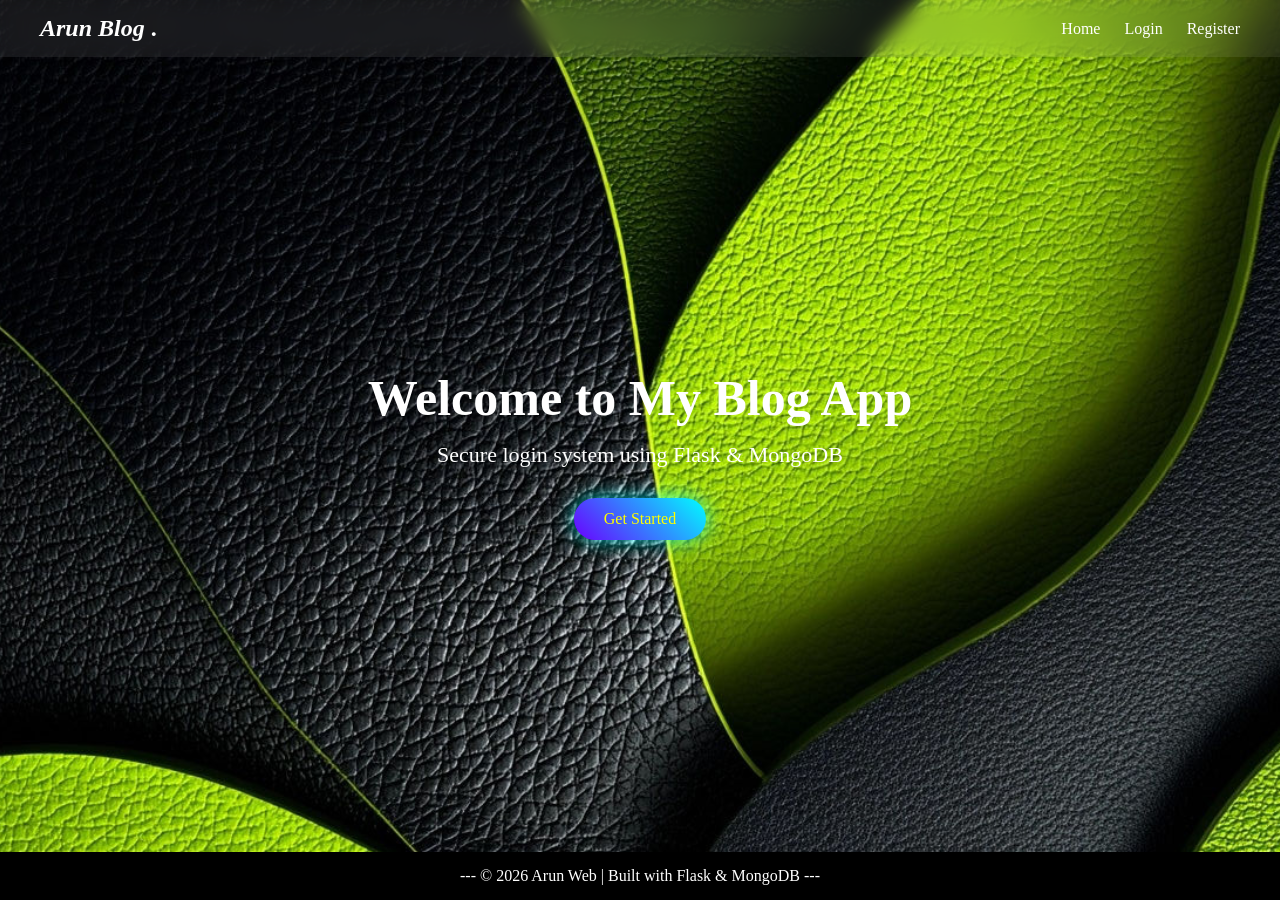
<file: index.html>
<!DOCTYPE html>
<html lang="en">
<head>
    <meta charset="UTF-8">
    <meta name="viewport" content="width=device-width, initial-scale=1.0">
    <title>Arun web</title>
   <style>
    *{
        margin:0;
        padding:0;
        box-sizing:border-box;
        font-family:'Times New Roman', Times, serif;
    }

    body{
        overflow: hidden;
        position: relative;
        background-color: rgb(0, 0, 0);
        color:white;
        min-height:100vh;
        display:flex;
        flex-direction:column;
        z-index: 1;

        /* animation */
        opacity:0;
        animation: fadeIn 0.5s ease-in-out forwards;
    }

    @keyframes fadeIn{
        to{
            opacity:1;
        }
    }

    body::before {
    content: "";
    position: absolute;
    top: 0;
    left: 0;
    width: 100%;
    height: 100%;
    background: url("/image/b3243a035fc01781bbf141ba9803023d.jpg") no-repeat center center/cover;
    z-index: -1;
    }
    
    .nav{
        display:flex;
        justify-content:space-between;
        align-items:center;
        padding:15px 40px;
        background:rgba(255, 255, 255, 0.079);
        backdrop-filter: blur(10px);
        position:sticky;
        top:0;
    }

    .nav a{
        margin-left:20px;
        text-decoration:none;
        color:white;
        transition:0.3s;
    }

    .nav a:hover{
        color:#00ffff;
    }

    div{
        animation-name: said;
        animation-duration: 1s;
        animation-timing-function: ease;
        animation-iteration-count: 1;
    }

    @keyframes said {
        from{
            transform: translateX(30px);
            opacity: 0;
        }

        to{
            transform: translateY(0);
            opacity: 1;
        }
    }

    .main{
        flex:1;
        display:flex;
        flex-direction:column;
        justify-content:center;
        align-items:center;
        text-align:center;
    }

    .main h1{
        font-size:50px;
    }

    .main p{
        margin-top:15px;
        font-size:22px;
    }

    .main a{
        margin-top:30px;
        padding:12px 30px;
        border-radius:30px;
        text-decoration:none;
        background:linear-gradient(45deg,#6a00ff,#00ffff);
        box-shadow:0 0 20px rgba(0,255,255,0.7);
        transition:0.4s;
        color: yellow;
    }

    .main a:hover{
        transform:scale(1.1);
    }

    footer{
        text-align:center;
        padding:15px;
        background:black;
    }


    /* ////////////////////////////////// */
    /*    responsive   view   */
    /*//////////////////////////////////  */

/* ============================= */
/* 📱 Responsive Design */
/* ============================= */

@media (max-width: 1024px){
    .main h1{
        font-size:40px;
    }

    .main p{
        font-size:20px;
    }
}

/* Tablet */
@media (max-width: 768px){

    .nav{
        flex-direction:column;
        padding:15px 20px;
        text-align:center;
    }

    .nav div{
        margin-top:10px;
    }

    .nav a{
        margin:10px;
        display:inline-block;
    }

    .main h1{
        font-size:32px;
    }

    .main p{
        font-size:18px;
        padding:0 20px;
    }

    .main a{
        padding:10px 25px;
        font-size:14px;
    }
}

/* Mobile */
@media (max-width: 480px){

    .main h1{
        font-size:26px;
    }

    .main p{
        font-size:16px;
    }

    .main a{
        width:80%;
        font-size:14px;
    }

    footer{
        font-size:14px;
    }
}
</style>
</head>
<body>
    <nav class="nav">
        <h2><i>Arun Blog</i> .</h2>
        <div >
            <a href="/index.html">Home</a>
            <a href="/user_login.html">Login</a>
            <a href="/signup.html">Register</a>
        </div>
    </nav>

    <section class="main">
        <h1>Welcome to My Blog App</h1>
        <p>Secure login system using Flask & MongoDB</p>
        <a href="/user_login.html">Get Started</a>
        
    </section>
    <footer>
       ---  © 2026 Arun Web | Built with Flask & MongoDB  ---
    </footer>

</body>

</html>
</file>
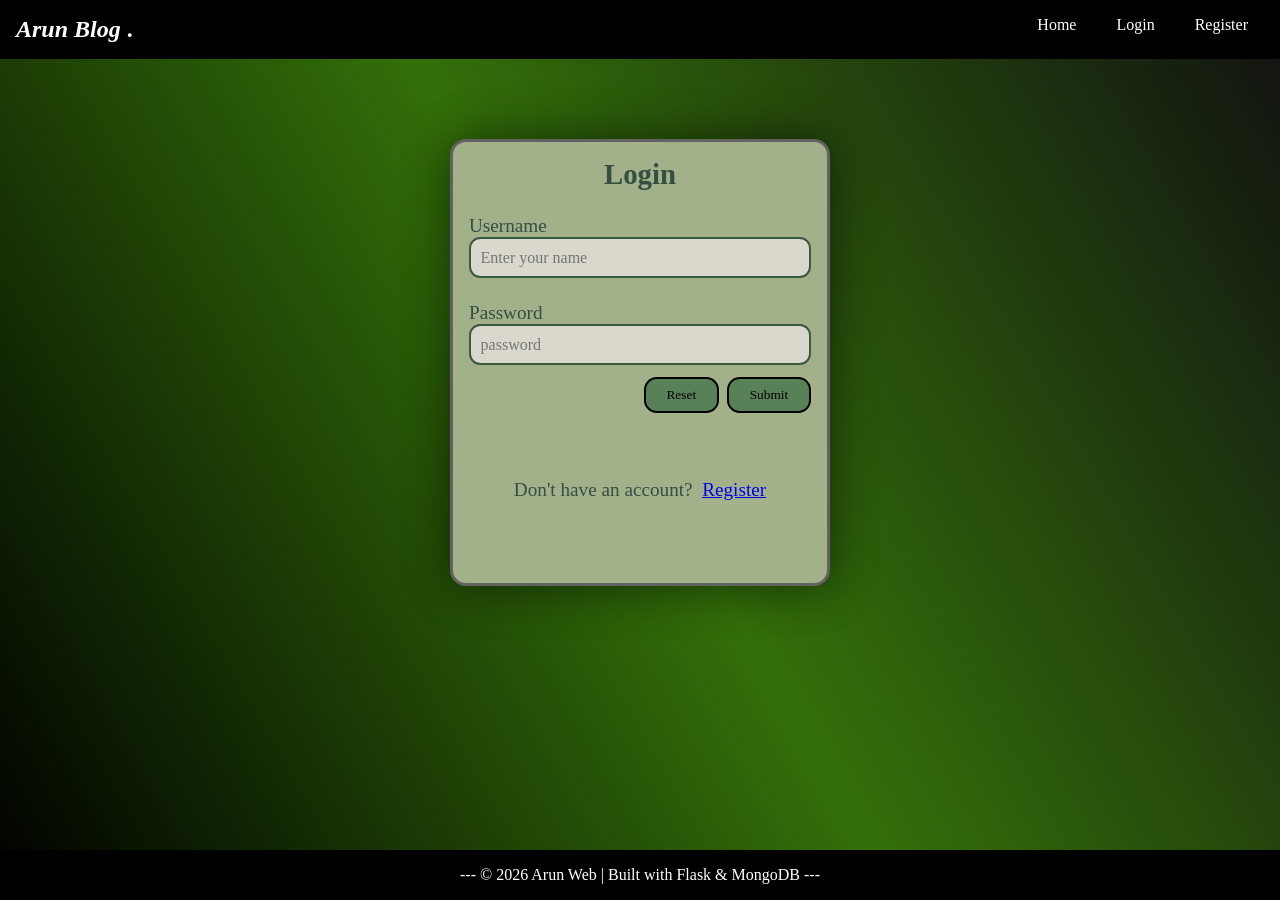
<file: dashboard.html>
<!DOCTYPE html>
<html lang="en">
<head>
    <meta charset="UTF-8">
    <meta name="viewport" content="width=device-width, initial-scale=1.0">
    <title>Dashboard</title>

    <style>
        /* ===== BODY ===== */

body {
    display:flex;
    flex-direction:column;
    margin: 0;
    padding: 0;
    font-family:'Times New Roman', Times, serif;
    background: linear-gradient(
        135deg,
        #d20b64 0%,
        #57048f 30%,
        #300e80 60%,
        #3457f5 100%
        );
    /* background: linear-gradient(60deg,#8d0801,#708d81,#ffffff,#708d81,#8d0801); */
    background-size: cover;
    background-repeat: no-repeat;
    background-attachment: fixed;
    min-height: 100vh;
}

/* ===== NAVBAR ===== */

.nav {
    position: sticky;
    top: 0;
    display: flex;
    justify-content: space-between;
    align-items: center;
    padding: 15px 40px;
    background: #001427;
    color: #f4d58d;
    border-bottom:3px solid #bf0603;
}

.nav h2 {
    color: white;
    margin: 0;
}

/* ===== MENU BUTTON ===== */

.menu-btn{
    font-size:22px;
    cursor:pointer;
    background:#001427;
    color:#f4d58d;
    border:none;
    padding:10px 15px;
    border-radius:10px;

    transition: transform 1s;
}

.menu-btn:hover{
    background:#001427;
    transform: rotate(1080deg);
}

/* ===== DROPDOWN ===== */

.dropdown{
    display:none;
    background:#708d81;
    width:150px;
    border-radius: 0.5rem;
    position:absolute;
    right:20px;
    top: 60px;
}

.dropdown a{
    font-size: 1.2rem;
    display:block;
    padding:10px;
    text-decoration:none;
    color:#001427;
    border-top:2px solid rgba(0,0,0,0.2);
}

.dropdown a:nth-child(1){
    border-radius: 0.5rem 0.5rem 0 0;
}

.dropdown a:last-child{
    border-radius:0 0 0.5rem 0.5rem;
}

.dropdown a:hover{
    background:rgba(245, 245, 245, 0.629);
}

/* ===== USER BOX ===== */

.user-box {
    display: flex;
    align-items: center;
    gap: 15px;
}

#username {
    color: #f4d58d;
    font-weight: bold;
}

/* ===== BUTTON ===== */

button {
    padding: 0.5rem 1rem;
    border: none;
    border-radius: 0.5rem;
    background: #bf0603;
    color: white;
    cursor: pointer;
}

button:hover {
    background: #8d0801;
}

/* ===== DASHBOARD BOX ===== */

.dashboard-container {
    display: flex;
    justify-content: center;
    align-items: center;
    margin-top: 80px;
    flex: 1;
}

.dashboard-box {
    background:linear-gradient(160deg,#f4d58d,#001427);
    padding: 40px;
    border-radius: 12px;
    width:90%;
    max-width:400px;
    box-shadow: 
    0 0px 10px #000000,
    0 0px 20px rgba(0, 0, 0, 0.41),
    0 0px 25px rgba(0, 0, 0, 0.632);
}

/* ===== PROFILE DATA ===== */

#data {
    margin-top: 20px;
    background: #708d81;
    padding: 15px;
    border-radius: 8px;
    color:#ffffff;
}

footer{
    margin-top:80px;
    background:#001427;
    color:#f4d58d;
    text-align:center;
    padding:15px;
    border-top:3px solid #bf0603;
    font-size:14px;
}

/* ===== RESPONSIVE ===== */

@media (max-width:768px){

    .nav{
        padding:15px 20px;
    }

    .dashboard-box{
        width:50%;
        padding:25px;
    }

    .dropdown{
        right:10px;
    }

    .user-box{
        gap:10px;
        font-size:14px;
    }

}

@media (max-width:480px){

    .nav h2{
        font-size:18px;
    }

    .menu-btn{
        font-size:20px;
        padding:8px 12px;
    }

    .dashboard-container{
        margin-top:40px;
    }

}
    </style>

</head>

<body>

    <!-- NAVBAR -->

    <nav class="nav">
        <h2>Arun Blog <span style="color: rgb(234, 0, 255);">.</span></h2>

        <div class="user-box">
            Welcome, <span id="username"></span>
            <button onclick="logout()">Logout</button>

            <button class="menu-btn" id="menuBtn">☰</button>
            <div class="dropdown" id="menu">
                <a href="#">Profile</a>
                <a href="#">Settings</a>
                <a onclick="logout()">Logout</a>
            </div>

        </div>
    </nav>
    <!-- DASHBOARD -->

    <div class="dashboard-container">
        <div class="dashboard-box">

            <h2>User Profile &nbsp;&nbsp;&nbsp;&nbsp;&nbsp;&nbsp;----- DEMO PAGE ----</h2>

            <div id="data">
                Loading profile...
            </div>

        </div>
    </div>

    <footer>
       ---  © 2026 Arun Web | Built with Flask & MongoDB  ---
    </footer>

</body>

<script src="/static/js/config.js"></script>
<script>

        /* ===== TOKEN CHECK ===== */

        const token = localStorage.getItem("token");

        if (!token) {
            window.location.href = "/user_login.html";
        }

        /* ===== GET PROFILE ===== */
        async function getProfile() {
            try {
                const response = await fetch(`${API_BASE_URL}api/profile`, {
                    
                    method:"GET",
                    
                    headers: {
                        "Authorization": "Bearer " + token
                    }
                });

                const data = await response.json();

                document.getElementById("username").innerText = data.username;

                document.getElementById("data").innerHTML = `
                    <p><b>Username:</b> ${data.username}</p>
                    <p><b>Email:</b> ${data.email}</p>
                    <p><b>User ID:</b> ${data.user_id}</p>
                    <p><b>Joined:</b> ${data.created_at}</p>
                `;

            } catch (error) {

                document.getElementById("data").innerText = "Error loading profile";

                console.error(error);
            }
        }

        /* ===== LOGOUT ===== */

        function logout() {
            localStorage.removeItem("token");
            window.location.href = "/user_login.html";
        }

        // async function logout() {
        //     console.log("checking")
        //     fetch(`${API_BASE_URL}api/logout`, {
        //         method: "GET",
        //         credentials: "include"   // 🔥 IMPORTANT (send session cookie)
        //     })
        //     .then(res => res.json())
        //     .then(data => {
        //         console.log(data);
        //         window.location.href = "/user_login.html";
        //     })
        //     .catch(err => console.error(err));
        // }

        /* ===== AUTO LOAD PROFILE ===== */

        window.onload = getProfile;

        // ===============  menu    --------------------->

        const menuBtn = document.getElementById("menuBtn");
        const menu = document.getElementById("menu");

        menuBtn.addEventListener("click", function(event){

            event.stopPropagation();

            if(menu.style.display === "block"){
                menu.style.display = "none";
                menuBtn.innerHTML = "☰";
            }else{
                menu.style.display = "block";
                menuBtn.innerHTML = "✖";
            }

        });
 
</script>

</html>
</file>
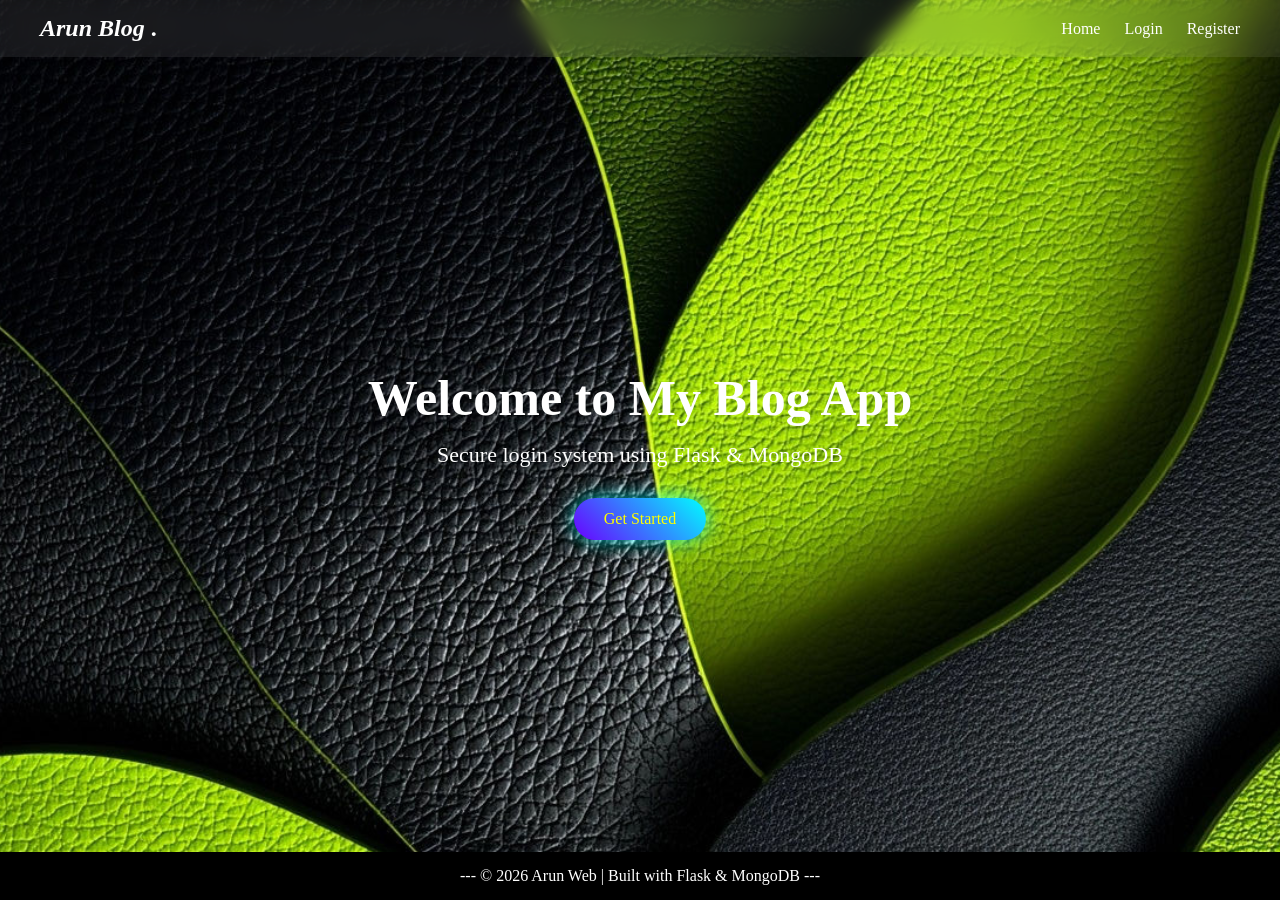
<file: home.html>
<!DOCTYPE html>
<html lang="en">
<head>
    <meta charset="UTF-8">
    <meta name="viewport" content="width=device-width, initial-scale=1.0">
    <title>Arun web</title>
   <style>
    *{
        margin:0;
        padding:0;
        box-sizing:border-box;
        font-family:'Times New Roman', Times, serif;
    }

    body{
        overflow: hidden;
        position: relative;
        background-color: rgb(0, 0, 0);
        color:white;
        min-height:100vh;
        display:flex;
        flex-direction:column;
        z-index: 1;

        /* animation */
        opacity:0;
        animation: fadeIn 0.5s ease-in-out forwards;
    }

    @keyframes fadeIn{
        to{
            opacity:1;
        }
    }

    body::before {
    content: "";
    position: absolute;
    top: 0;
    left: 0;
    width: 100%;
    height: 100%;
    background: url("/image/b3243a035fc01781bbf141ba9803023d.jpg") no-repeat center center/cover;
    z-index: -1;
    }
    
    .nav{
        display:flex;
        justify-content:space-between;
        align-items:center;
        padding:15px 40px;
        background:rgba(255, 255, 255, 0.079);
        backdrop-filter: blur(10px);
        position:sticky;
        top:0;
    }

    .nav a{
        margin-left:20px;
        text-decoration:none;
        color:white;
        transition:0.3s;
    }

    .nav a:hover{
        color:#00ffff;
    }

    div{
        animation-name: said;
        animation-duration: 1s;
        animation-timing-function: ease;
        animation-iteration-count: 1;
    }

    @keyframes said {
        from{
            transform: translateX(30px);
            opacity: 0;
        }

        to{
            transform: translateY(0);
            opacity: 1;
        }
    }

    .main{
        flex:1;
        display:flex;
        flex-direction:column;
        justify-content:center;
        align-items:center;
        text-align:center;
    }

    .main h1{
        font-size:50px;
    }

    .main p{
        margin-top:15px;
        font-size:22px;
    }

    .main a{
        margin-top:30px;
        padding:12px 30px;
        border-radius:30px;
        text-decoration:none;
        background:linear-gradient(45deg,#6a00ff,#00ffff);
        box-shadow:0 0 20px rgba(0,255,255,0.7);
        transition:0.4s;
        color: yellow;
    }

    .main a:hover{
        transform:scale(1.1);
    }

    footer{
        text-align:center;
        padding:15px;
        background:black;
    }


    /* ////////////////////////////////// */
    /*    responsive   view   */
    /*//////////////////////////////////  */

/* ============================= */
/* 📱 Responsive Design */
/* ============================= */

@media (max-width: 1024px){
    .main h1{
        font-size:40px;
    }

    .main p{
        font-size:20px;
    }
}

/* Tablet */
@media (max-width: 768px){

    .nav{
        flex-direction:column;
        padding:15px 20px;
        text-align:center;
    }

    .nav div{
        margin-top:10px;
    }

    .nav a{
        margin:10px;
        display:inline-block;
    }

    .main h1{
        font-size:32px;
    }

    .main p{
        font-size:18px;
        padding:0 20px;
    }

    .main a{
        padding:10px 25px;
        font-size:14px;
    }
}

/* Mobile */
@media (max-width: 480px){

    .main h1{
        font-size:26px;
    }

    .main p{
        font-size:16px;
    }

    .main a{
        width:80%;
        font-size:14px;
    }

    footer{
        font-size:14px;
    }
}
</style>
</head>
<body>
    <nav class="nav">
        <h2><i>Arun Blog</i> .</h2>
        <div >
            <a href="/home.html">Home</a>
            <a href="/user_login.html">Login</a>
            <a href="/signup.html">Register</a>
        </div>
    </nav>

    <section class="main">
        <h1>Welcome to My Blog App</h1>
        <p>Secure login system using Flask & MongoDB</p>
        <a href="/user_login.html">Get Started</a>
        
    </section>
    <footer>
       ---  © 2026 Arun Web | Built with Flask & MongoDB  ---
    </footer>

</body>

</html>
</file>
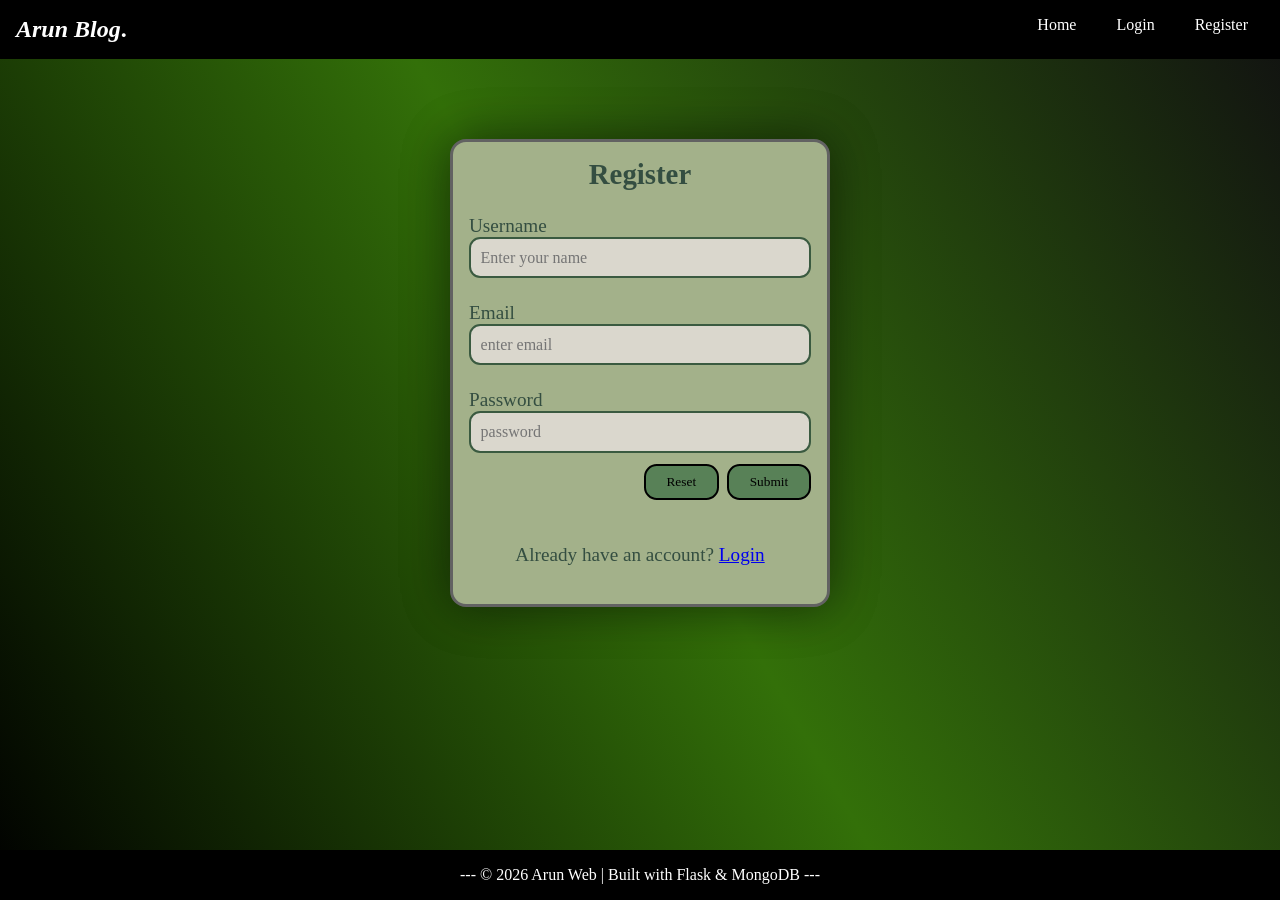
<file: signup.html>
<!DOCTYPE html>
<html lang="en">
<head>
    <meta charset="UTF-8">
    <meta name="viewport" content="width=device-width, initial-scale=1.0">
    <title>Arun web</title>
    <!-- <link rel="stylesheet" href="{{url_for('static',filename='css/style.css')}}"> -->
    <link rel="stylesheet" href="/static/css/style.css">
</head>
<body>
    <nav class="nav">
        <h2><i>Arun Blog</i>.</h2>
        <div >
            <a class="nav-a-tag" href="/index.html">Home</a>
            <a class="nav-a-tag" href="/user_login.html">Login</a>
            <a class="nav-a-tag" href="/signup.html">Register</a>
        </div>
    </nav>
    <section class="login-box">
        <form onsubmit="register(event)">
            <h2>Register</h2>
            <p class="input-box">
                <label for="username">Username</label>
                <input type="text" id="username" name="username" placeholder="Enter your name" required>
            </p>

            <p class="input-box">
                <label for="email">Email</label>
                <input type="email" id="email" name="email" placeholder="enter email" required>
            </p>
            <p class="input-box">
                <label for="password">Password</label>
                <input type="password" id="password" name="password" placeholder="password" required>
            </p>
            
            <div class="button-box">            
                <button type="reset">Reset</button> 
                <button type="submit">Submit</button>
            </div><br>

            <p id="message"></p><br>

            <p class="regi-line" >Already have an account?&nbsp;<a href="/user_login.html">Login</a></p>

            <p></p><br>

        </form>
    </section>
    <footer>
       ---  © 2026 Arun Web | Built with Flask & MongoDB  ---
    </footer>

</body>
<script src="/static/js/config.js"></script>
<script>
   async function register(event) {

    event.preventDefault()   // form reload stop

    const username = document.getElementById("username").value
    const email = document.getElementById("email").value
    const password = document.getElementById("password").value

    try{
        const response = await fetch(`${API_BASE_URL}api/register`,{

            method:"POST",

            headers:{
                "Content-Type":"application/json"
            },

            body:JSON.stringify({
                username:username,
                email:email,
                password:password
            })
        })

        const data = await response.json()

        if(response.ok){
            alert("Register successful")

            window.location.href = "/user_login.html";
        }
        else{
            document.getElementById("message").innerText = data.msg
        }
    }

    catch(error){
        document.getElementById("message").innerText = "Server error"
        console.error(error);
    }
}
    
</script>

</html>
</file>
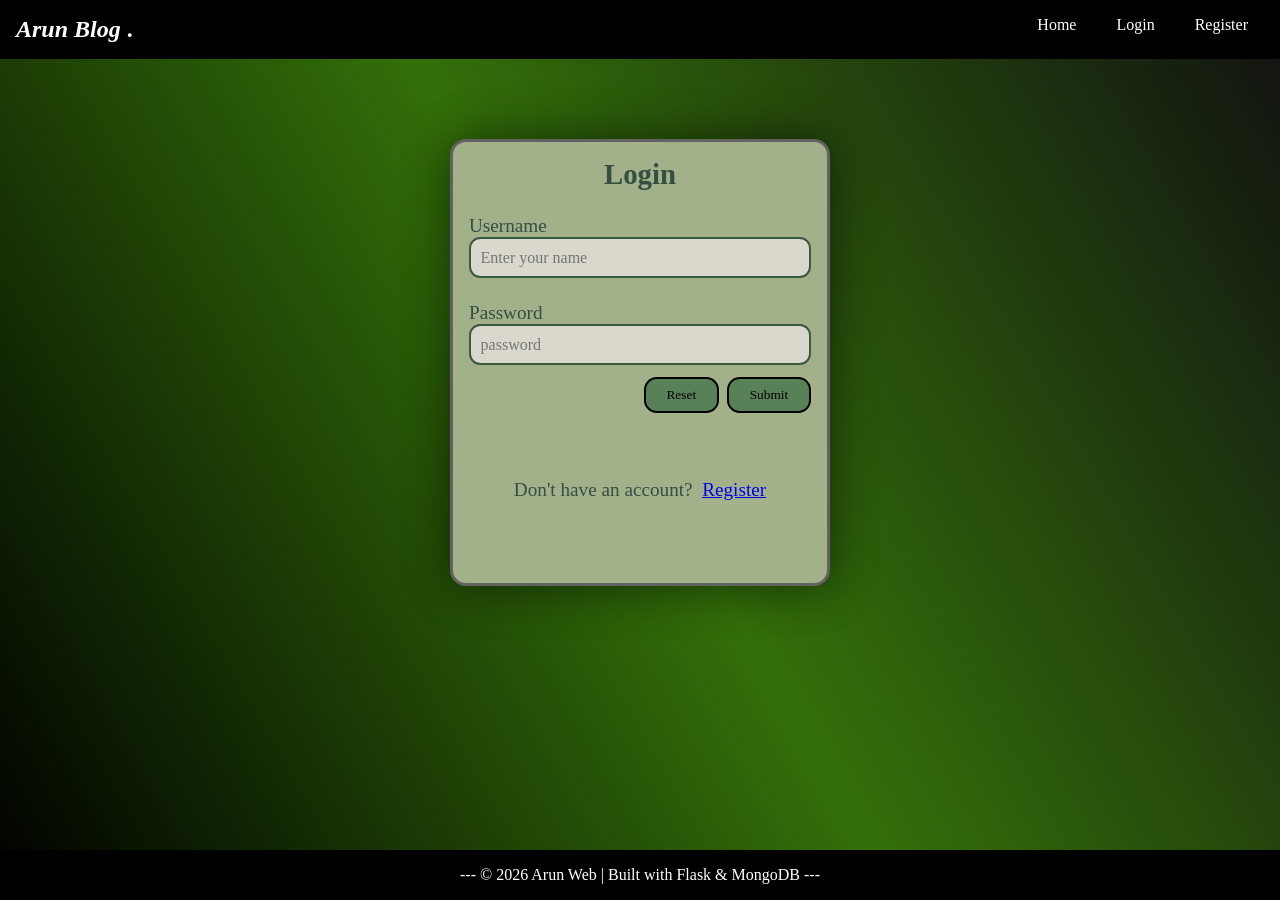
<file: user_login.html>
<!DOCTYPE html>
<html lang="en">
<head>
    <meta charset="UTF-8">
    <meta name="viewport" content="width=device-width, initial-scale=1.0">
    <title>Arun web</title>
    <link rel="stylesheet" href="/static/css/style.css">
</head>
<body>
    <nav class="nav">
        <h2><i>Arun Blog</i> .</h2>
        <div >
            <a class="nav-a-tag" href="/index.html">Home</a>
            <a class="nav-a-tag" href="/user_login.html">Login</a>
            <a class="nav-a-tag" href="/signup.html">Register</a>
        </div>
    </nav>
    <section class="login-box">
        
        <form onsubmit="login(event)">
            <h2>Login</h2>
            <p class="input-box">
                <label for="username">Username</label>
                <input type="text" id="username" name="username" placeholder="Enter your name" required>
            </p>

            <p class="input-box">
                <label for="password">Password</label>
                <input type="password" id="password" name="password" placeholder="password" required>
            </p>

            
            <div class="button-box">            
                <button type="reset">Reset</button> 
                <button type="submit">Submit</button>
            </div><br><br>

            <p id="message"></p><br>

            <p class="regi-line">Don't have an account? &nbsp;<a href="/signup.html">Register</a></p>

            <p></p>

        </form><br><br><br>
    </section>
    <footer>
       ---  © 2026 Arun Web | Built with Flask & MongoDB  ---
    </footer>

</body>
<script src="/static/js/config.js"></script>
<script>
async function login(event) {

    event.preventDefault()

    const username = document.getElementById("username").value
    const password = document.getElementById("password").value

    try{

        const response = await fetch(`${API_BASE_URL}api/login`,{

            method:"POST",
            
            headers:{
                "Content-Type":"application/json"
            },

            body:JSON.stringify({
                username:username,
                password:password
            })
        })

        const data = await response.json()

        if(response.ok){
            localStorage.setItem("token", data.token)
            alert("Login successful")
            
            window.location.href="/dashboard.html"

        }else{
            document.getElementById("message").innerText = data.msg
        }

    }catch(error){
        document.getElementById("message").innerText = error.msg
        console.error(error)
    }
}
</script>

</html>
</file>
<file: static/css/style.css>
*{
    margin: 0;
    padding: 0;
    box-sizing: border-box;
    font-family: 'Times New Roman', Times, serif;
}

body{
    /* background-color: #c8c6be; */
    background: linear-gradient(60deg,black,rgb(51, 112, 9),#111);
    background-size: cover;
    background-repeat: no-repeat;
    background-attachment: fixed;

    min-height:100vh;          /* monitor full height */
    display:flex;              /* footer bottom fix */
    flex-direction:column;
}

.nav{
    position: sticky;
    top: 0%;
    background-color: black;
    display:flex;
    justify-content: space-between;
    color: #ffffff;
    padding: 1rem;
    z-index: 1;
}

.nav a{
    margin-left:20px;
    text-decoration:none;
    color:white;
    transition:0.3s;
}

.nav a:hover{
    color:#00ffff;
}

h2{
    text-align: center;
}

.nav-a-tag{
    margin-right: 1rem;
    color: aliceblue;
    text-decoration: none;
}

.login-box{
    font-size: 1.2rem;
    overflow: hidden;
    position: relative;
    background-color: #A3B18A;
    width: 380px;
    margin: 5rem auto;
    padding: 1rem;
    border-radius: 1rem;
    color: #344E41;
    box-shadow: 0px 0px 50px rgba(0, 0, 0, 0.286),
    0px 0px 50px rgba(0, 0, 0, 0.312);
    border: 3px solid rgb(98, 98, 98);

    animation-name: start;
    animation-duration: 1s;
    animation-iteration-count: 1;
}

.login-box::before{
    content:"";
    position:absolute;
    top:0;
    left:100%;
    width:200%;
    height:100%;
    border-left: 10px dashed black;
    background:linear-gradient(
        120deg,
        rgb(74, 60, 0)
    );
    animation:shine 1.5s 1;
}

@keyframes shine{
    0%{ left:-100%; }
    100%{ left:100%; }
}

.input-box{
    margin-top: 1.5rem;
    display: grid;
}

input{
    background:#DAD7CD;
    border:2px solid #3A5A40;
    color:#344E41;
    font-size: 1rem;
    padding: 0.6rem;
    border-radius: 0.7rem;
    outline-color:rgb(29, 0, 108) ;
}

input::placeholder{
    font-size: 1rem;
}

input:hover{
    background-color: #3A5A40;
}

input:focus{
    background:whitesmoke;
    border:2px solid #588157;
    font-size: 1rem;
    outline: none;
}

button{
    background-color: #588157;
    padding: 0.5rem 1.3rem;
    border-radius: 0.8rem;
    outline: none;
    border: 2px solid black;
}

button:hover{
    background:#3A5A40;
}

.button-box{
    display: flex;
    gap: 0.5rem;
    justify-content: end;
    margin-top: 0.7rem;
}

#message{
    text-align: center;
    color: rgb(153, 2, 2);
}

.regi-line{
    display: flex;
    justify-content: center;
}

footer{
    background-color: black;
    color: white;
    padding: 1rem;
    text-align: center;
    margin-top:auto;   /* footer always bottom */
}

/* ------------------------------- */
/*       animation          */

@keyframes start {
    0%{
        transform: translateY(40px);
        opacity: 0;
    }
    100%{
        transform: translateY(0);
        opacity: 1;
    }
}

/* ------------------------------- */
/*       responsive          */

/* mobile */

@media (max-width:600px){

    .nav{
        flex-direction: column;
        align-items: center;
        gap:0.5rem;
        text-align:center;
    }

    .login-box{
        width:90%;
        margin:3rem auto;
        padding:1rem;
        font-size:1rem;
    }

    input{
        font-size:0.9rem;
        padding:0.5rem;
    }

    button{
        padding:0.4rem 1rem;
        font-size:0.9rem;
    }

    .button-box{
        justify-content:center;
    }

    footer{
        margin-top:3rem;
        font-size:0.9rem;
    }
}

/* tablet */

@media (max-width:900px){

    .login-box{
        width:50%;
    }

}
</file>
